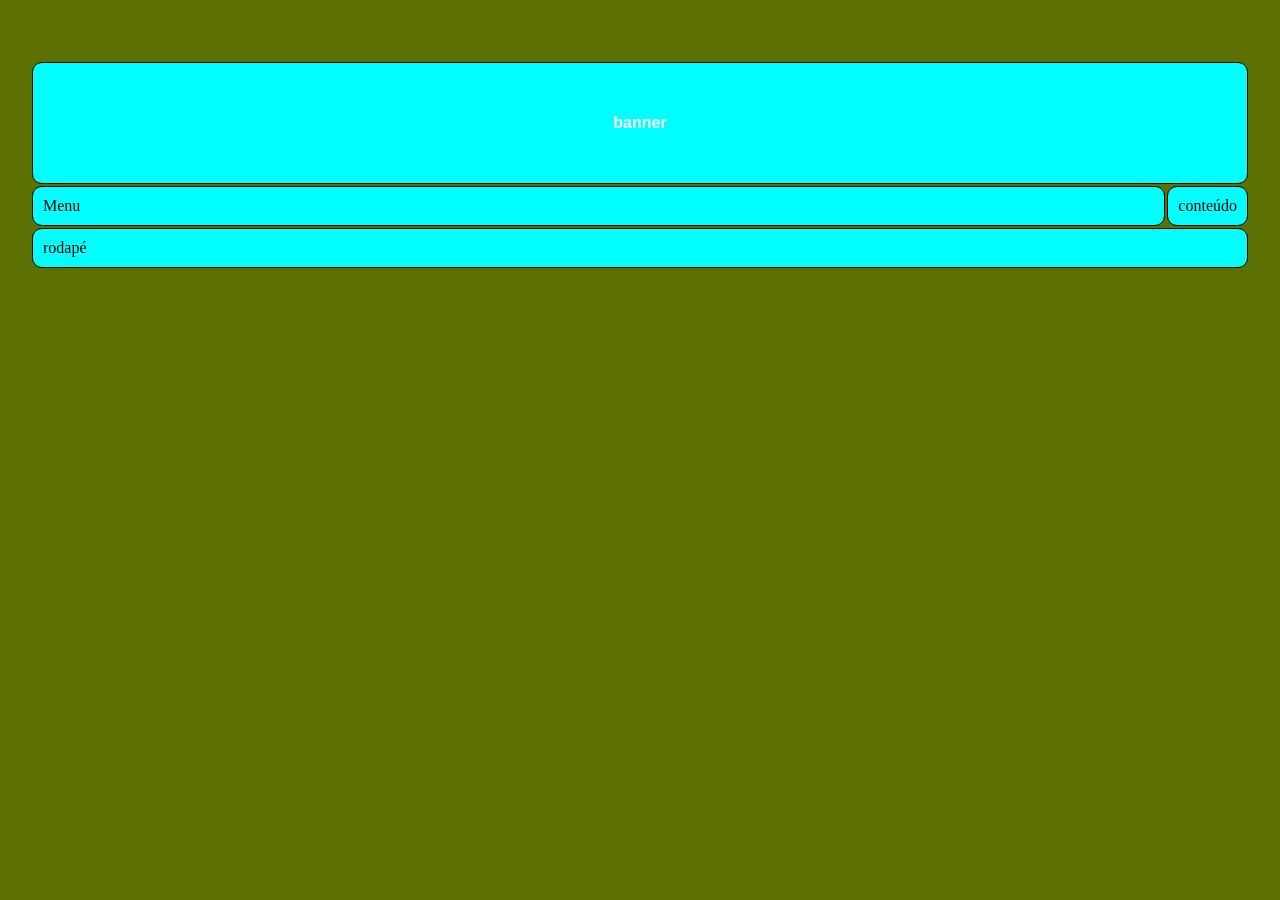
<file: pages/cadastro.html>
<!DOCTYPE html>
<html lang="en">
<head>
    <meta charset="UTF-8">
    <meta name="viewport" content="width=device-width, initial-scale=1.0">
    <title>Document</title>
</head>
     <link rel="stylesheet" href="../styles/main_styles.css">
<body>
    <table>
        <!-- Linha1-->
        <tr>
            <th colspan="2"> banner</th>
            
        </tr>

        <!--Linha 2-->
        <tr>
            <td>Menu</td>
            <td>conteúdo</td>
        </tr>

        <!--Linha 3-->
        <tr>
            <td colspan="2">rodapé</td>
            
        </tr>

                       
    </table>
</body>
</html>
</file>
<file: styles/main_styles.css>
body{
    background-color: #5c7003;
    font-family:Georgia, 'Times New Roman', Times, serif;
        margin: 20px;
    margin-top: 50px;
}

h1{
    color: brown;
    text-align: center;
    font-size: 35px;
}

p{
    color: darkblue;
    font-size: 20px;
}

table, tr, td,th{
    
    width: 100%;
    padding: 10px;
}

td,th{
    border: 1px solid black;
    border-radius: 10px;
    background-color: aqua;
    
}
th{
    blackground-color: blue;
    color: white;
    font-family: 'Franklin Gothic Medium', 'Arial Narrow', Arial, sans-serif;
    height: 100px;
}

.menu .conteúdo{
    height: 200px;
}

.menu{
    width: 20%;
}

.rodape{
    background-color: white;
}
</file>
